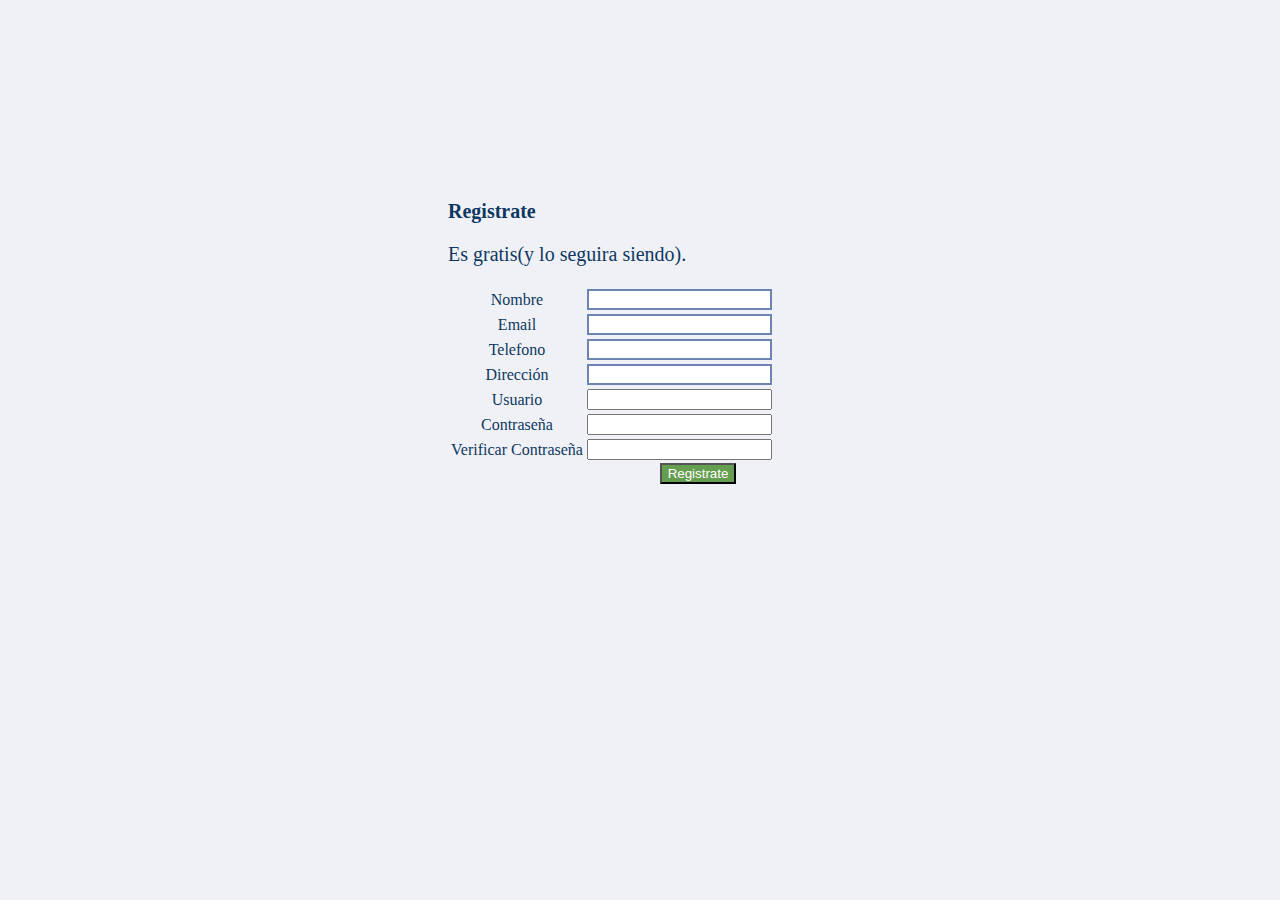
<file: bimestre2/deber13/index.html>
<!DOCTYPE html> 
<html>
<head>
<meta charset="utf-8"> 
<title> Deber 9</title>
 <link rel="stylesheet" type="text/css" href="css/styles.css">
 <link rel="stylesheet" href="http://jqueryvalidation.org/files/demo/site-demos.css">
 
</head>
<body>
<div id ="form">
<p id ='titulo1'><b>Registrate</b></p>
<p id = 'titulo1'> Es gratis(y lo seguira siendo).</p>
<form action="rpc/procesar.php" method='POST' id="usuario" novalidate="novalidate">
<table>
<tr>
<div id="fila1">
<td>
<label for="Nombre">Nombre</label>
</td>
<td>
<input type="text" id="txtBox" value="" name="nombre">
</td>
</div>
</tr>
<tr>
<div id="fila2">
<td>
<label for="Email">Email</label>
</td>
<td>
<input type="text" id="txtBox" value="" name="email">
</td>
</div>
</tr>
<tr>
<td>
<label for="telefono">Telefono</label>
</td>
<td>
<input type="text" id="txtBox" value="" name="telefono">
</td>
</tr>
<tr>
<td>
<label for="direccion">Dirección</label>
</td>
<td>
<input type="text" id="txtBox" value="" name="direccion">
</td>
</tr>

<tr>
<td>
<label for="usuario">Usuario</label>
</td>
<td>
<input type="text" id="usuario" value="" name="usuario">
</td>
</tr>
<tr>
<td>
<label for="contrasenia">Contraseña</label>
</td>
<td>
<input type="password" id="contrasenia" value="" name="contrasenia">
</td>
</tr>
<tr>
<td>
<label for="contrasenia">Verificar Contraseña</label>
</td>
<td>
<input type="password" id="contrasenia2" value="" name="contrasenia2">
</td>
</tr>

</table>
<button  id="btnRegistrar" name="registrar"> Registrate</button>
</form>
</div>


<script type="text/javascript" src="js/jquery.js"></script>
<script type="text/javascript" src="js/jquery.validate.js"></script>
<script type="text/javascript" src="js/additional-methods.js"></script>
<script type="text/javascript" src="js/main.js"></script>

</body>
</html>
</file>
<file: bimestre2/deber13/css/styles.css>
body{     

background-color:#EFF1F6;
color :#0E385F;
text-align:center;
}

#form { 

width: 500px;
height: 500px;
 
  position: absolute;
  top: 20%;
  left:35%;

}

#titulo1{
	
	text-align:left;
	color :#0E385F;
	font-size:20px;
}

#enlance{
	color :#3B59AE;
	font-size:13px;

}

#btnRegistrar{
	
	background-color:#669E51;
	color:white;
	width:150;
	height:35;
}

#txtBox
{
	border-color:#6D83B2;
	border-style:solid;
	width:300;
	height:35;
}
</file>
